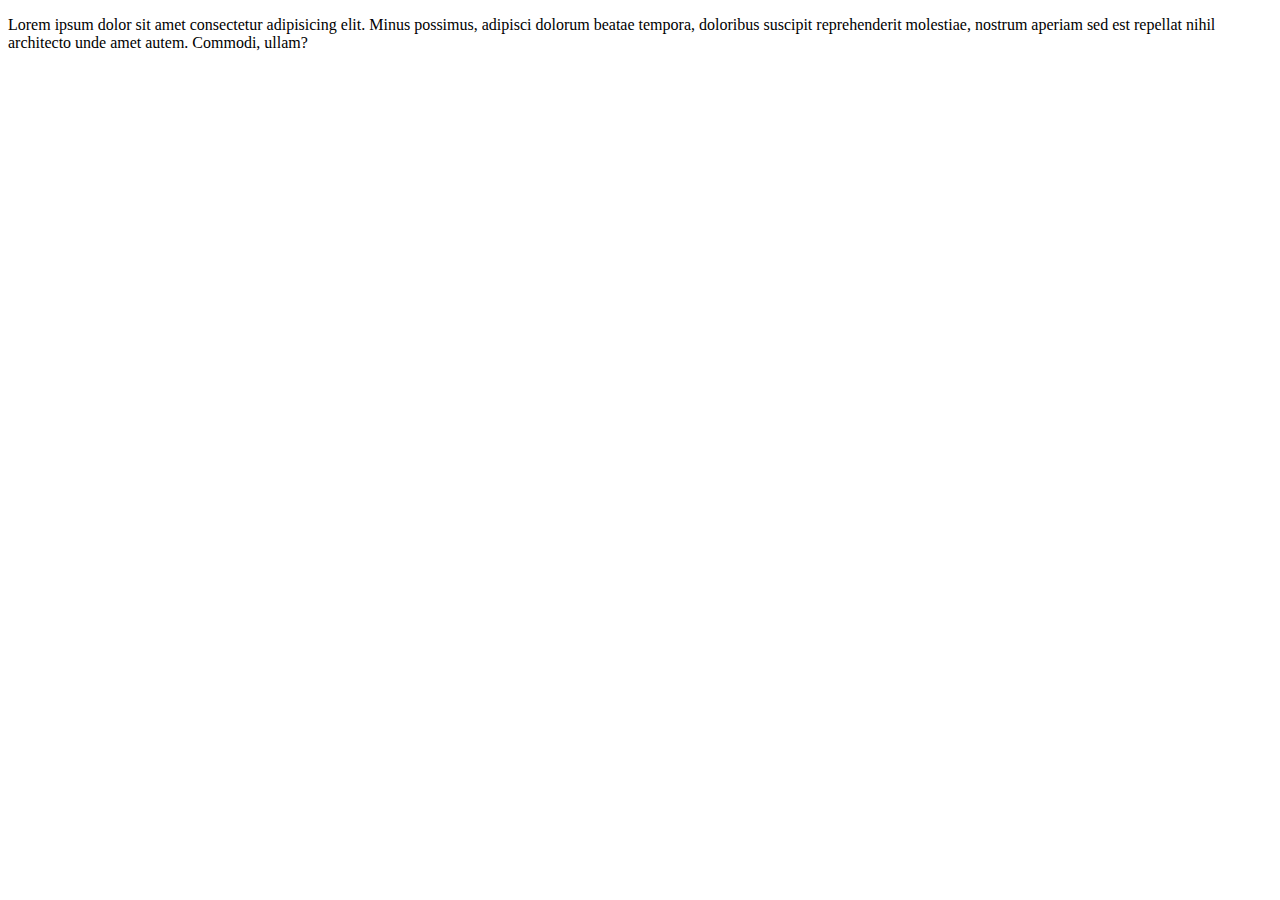
<file: lab/index.html>
<!DOCTYPE html>
<html lang="en">

<head>
    <meta charset="UTF-8">
    <meta http-equiv="X-UA-Compatible" content="IE=edge">
    <meta name="viewport" content="width=device-width, initial-scale=1.0">
    <title>Hello World</title>
</head>

<body>
    <div>
        <p>Lorem ipsum dolor sit amet consectetur adipisicing elit. Minus possimus, adipisci dolorum beatae tempora,
            doloribus suscipit reprehenderit molestiae, nostrum aperiam sed est repellat nihil architecto unde amet
            autem. Commodi, ullam?</p>
    </div>
</body>

</html>
</file>
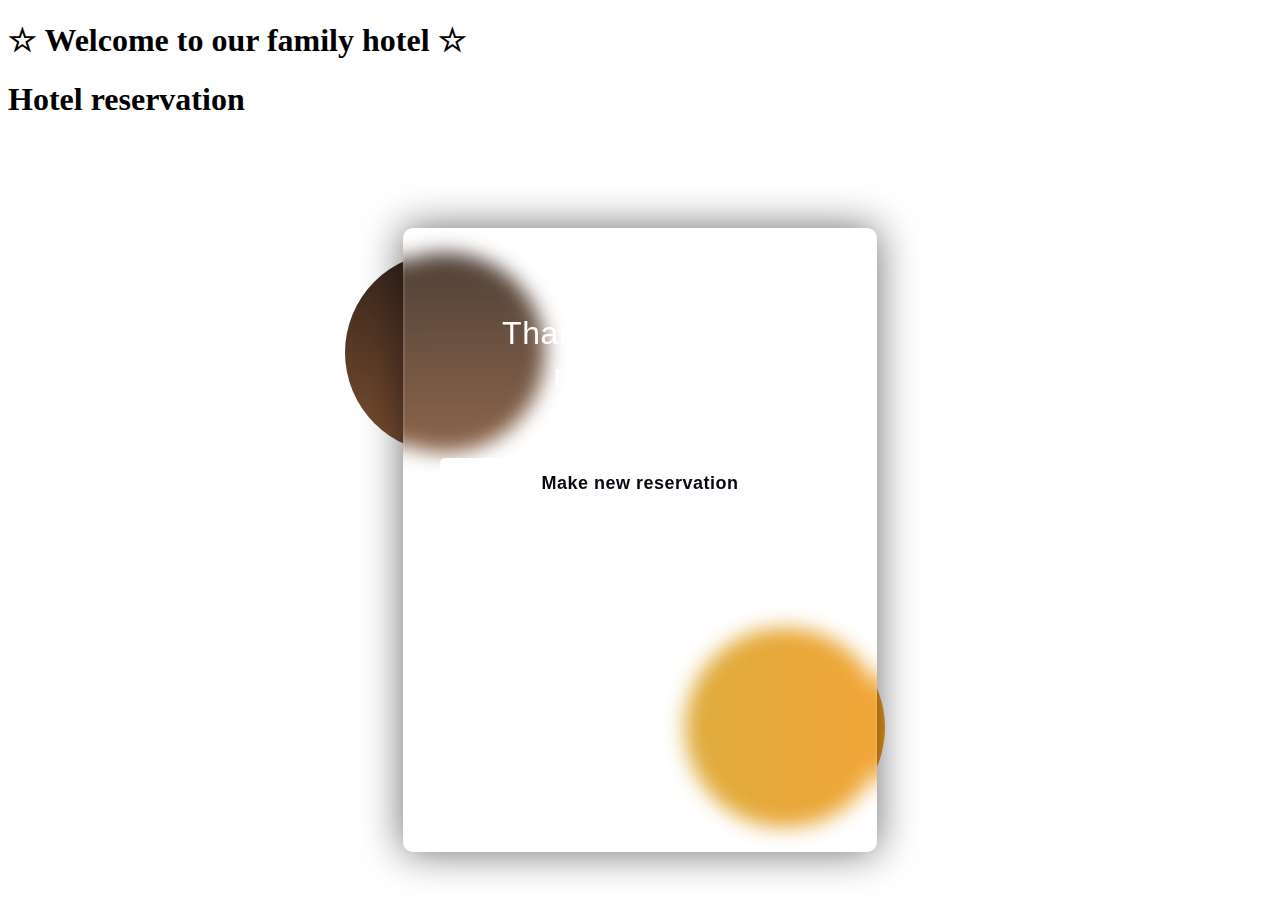
<file: exercises/02-Hotel-Reservation-Resources/02-Hotel-Reservation-Resources/index.html>
<!DOCTYPE html>
<html lang="en">

<head>
    <meta charset="UTF-8">
    <meta http-equiv="X-UA-Compatible" content="IE=edge">
    <link rel="stylesheet" href="./static/css/styles.css">
    <title>Hotel reservation</title>
</head>

<body>
    <section id="welcome">
        <h1>&#9734; Welcome to our family hotel &#9734;</h1>
        <div class="home-container">
            <div class="info">
                <h1>Hotel reservation</h1>
            </div>
        </div>
    </section>

    <div class="site-content">   
        <!-- Site Content -->

        <!-- Thank you, page! -->
        <div class="thank-you-content custom-form">
            <div class="background">
                <div class="shape"></div>
                <div class="shape"></div>
            </div>
            <form class="thank-you">
                <h3>Thank you for your reservation!</h3>
                <button id="new-reservation">Make new reservation</button>
            </form>
        </div>
    </div>
    <script src="solution.js"></script>
</body>

</html>
</file>
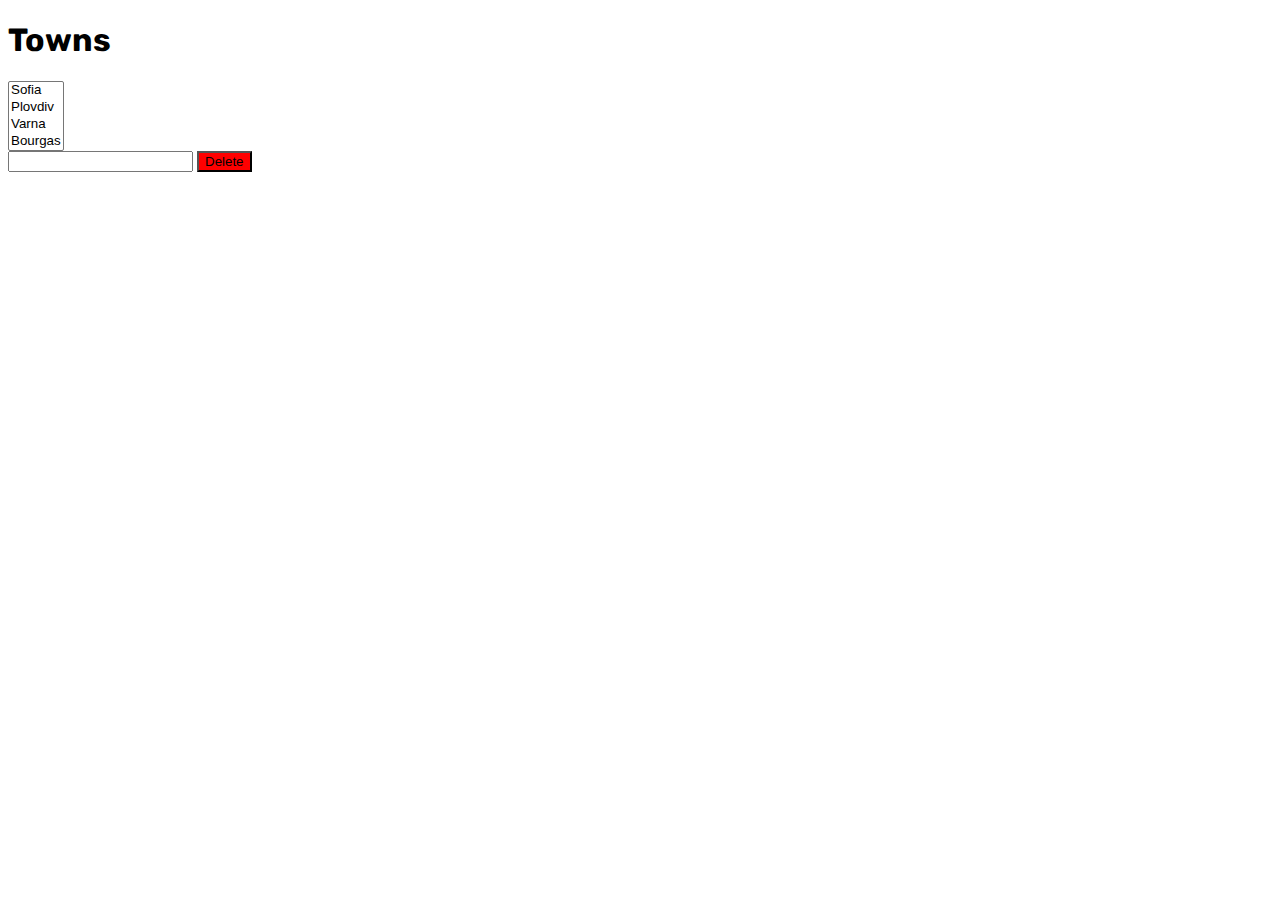
<file: exercises/01-Towns/towns.html>
<!DOCTYPE html>
<html>

<head>
    <title>Towns</title>
	<link rel="stylesheet" href="towns.css" />
    <script src="https://code.jquery.com/jquery-3.1.1.min.js"></script>
    <script src="towns.js"></script>
</head>

<body>

<h1>Towns</h1>
<select id="towns" size="4">
    <option>Sofia</option>
    <option>Plovdiv</option>
    <option>Varna</option>
    <option>Bourgas</option>
</select>

<div>
    <input type="text" id="townName" />
    <button id="btnDelete">Delete</button>
</div>
<div id="result"></div>

</body>

</html>
</file>
<file: exercises/02-Hotel-Reservation-Resources/02-Hotel-Reservation-Resources/static/css/styles.css>
.background {
    width: 430px;
    height: 415px;
    position: absolute;
    transform: translate(-50%, -50%);
    left: 50%;
    top: 60%;
}

.background .shape {
    height: 200px;
    width: 200px;
    position: absolute;
    border-radius: 50%;
}

.shape:first-child {
    background: linear-gradient(#36251b, #7c4f30);
    ;
    left: -80px;
    top: -80px;
}

.shape:last-child {
    background: linear-gradient(to right, #daa022, #f09819);
    ;
    right: -30px;
    bottom: -80px;
}

form {
    height: 520px;
    width: 400px;
    background-color: rgba(255, 255, 255, 0.13);
    position: absolute;
    transform: translate(-50%, -50%);
    top: 60%;
    left: 50%;
    border-radius: 10px;
    backdrop-filter: blur(10px);
    border: 2px solid rgba(255, 255, 255, 0.1);
    box-shadow: 0 0 40px rgba(8, 7, 16, 0.6);
    padding: 50px 35px;
}

form * {
    font-family: 'Poppins', sans-serif;
    color: #ffffff;
    letter-spacing: 0.5px;
    outline: none;
    border: none;
}

form h3 {
    font-size: 32px;
    font-weight: 500;
    line-height: 42px;
    text-align: center;
}

label {
    display: block;
    margin-top: 30px;
    font-size: 16px;
    font-weight: 500;
}

input {
    display: block;
    height: 50px;
    width: 100%;
    background-color: rgba(255, 255, 255, 0.07);
    border-radius: 3px;
    padding: 0 10px;
    margin-top: 8px;
    font-size: 14px;
    font-weight: 300;
}

::placeholder {
    color: #e5e5e5;
}

button {
    margin-top: 30px;
    width: 100%;
    background-color: #ffffff;
    color: #080710;
    padding: 15px 0;
    font-size: 18px;
    font-weight: 600;
    border-radius: 5px;
    cursor: pointer;
}

button:hover {
    box-shadow: 1px 1px 11px 8px #e7a83a;
}
</file>
<file: exercises/01-Towns/towns.css>
@import url('https://fonts.googleapis.com/css?family=Rubik');

body {
	font-family: 'Rubik', sans-serif;
}

* {
	box-sizing: content-box;
}

article {
	background: #CCC;
	width: 180px;
	padding: 10px;
	margin: 10px;
	display: inline-block;
	vertical-align: top;
}

article>header {
	background: #5F5F5F;
	color: white;
	margin: 0px 0px 10px 0px;
	padding: 4px 6px;
}

article>header>h1 {
  margin: 0px;
}

article>select {
	width: 178px;
}

article>input {
	width: 176px;
}

article>button {
	display: block;
	margin: 10px auto 0px auto;
	border: none;
	border-radius: 3px;
	padding: 5px 15px;
	background: green;
	color: white;
	font-weight: bold;
}

article>button:hover {
	box-shadow: 0px 0px 10px white;
	cursor: pointer;
}

button#btnDelete {
	background: red;
}

#result {
	display: none;
	width: 50%;
	margin: 10px auto;
	padding: 10px 15px;
	background: #DDD;
	border-radius: 5px;
	border: 1px solid #777;
}
</file>
